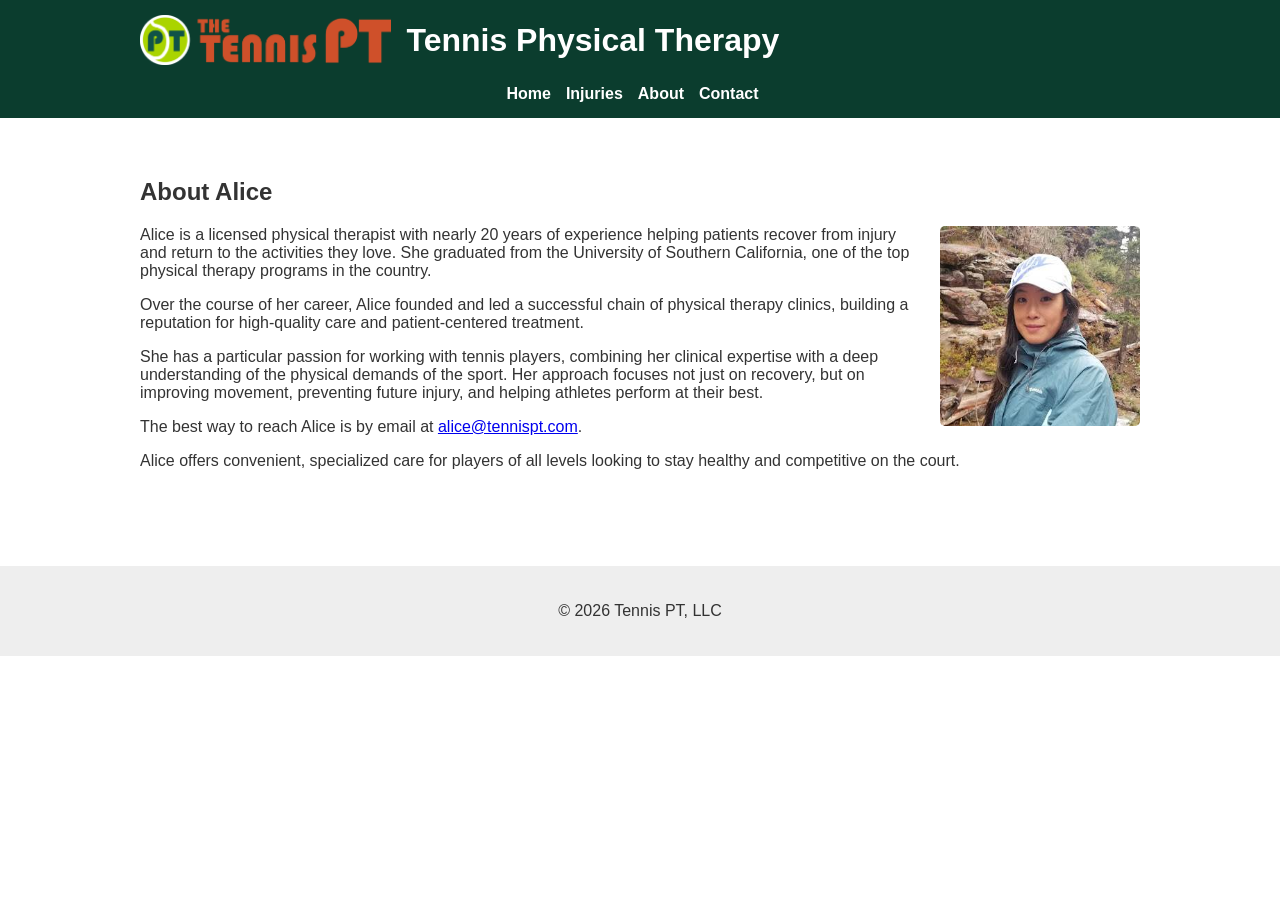
<file: bio.html>
<!DOCTYPE html>
<html lang="en">
<head>
  <meta charset="UTF-8">
  <meta name="viewport" content="width=device-width, initial-scale=1.0">
  <title>About | Tennis Physical Therapy</title>
  <link rel="stylesheet" href="style.css">
</head>
<body>

<header>
  <div class="container">
    <div class="title-section">
      <img src="images/The Tennis PT Logo.png" alt="Tennis PT Logo" class="logo">
      <h1>Tennis Physical Therapy</h1>
    </div>
    <nav>
      <a href="index.html">Home</a>
      <a href="injuries.html">Injuries</a>
      <a href="bio.html">About</a>
      <a href="contact.html">Contact</a>
    </nav>
  </div>
</header>

<section class="content">
  <div class="container">
    <h2>About Alice</h2>
    <img src="images/Alice Holland DPT.jpg" alt="Alice Holland DPT" class="bio-photo">

    <p>
      Alice is a licensed physical therapist with nearly 20 years of experience
      helping patients recover from injury and return to the activities they love.
      She graduated from the University of Southern California, one of the top
      physical therapy programs in the country.
    </p>

    <p>
      Over the course of her career, Alice founded and led a successful chain of
      physical therapy clinics, building a reputation for high-quality care and
      patient-centered treatment.
    </p>

    <p>
      She has a particular passion for working with tennis players, combining her
      clinical expertise with a deep understanding of the physical demands of the
      sport. Her approach focuses not just on recovery, but on improving movement,
      preventing future injury, and helping athletes perform at their best.
    </p>

    <p>
      The best way to reach Alice is by email at <a href="mailto:alice@tennispt.com">alice@tennispt.com</a>.
    </p>

    <p>
      Alice offers convenient, specialized care for players of all levels looking to stay healthy and
      competitive on the court.
    </p>

  </div>
</section>

<footer>
  <div class="container">
    <p>© 2026 Tennis PT, LLC</p>
  </div>
</footer>

</body>
</html>
</file>
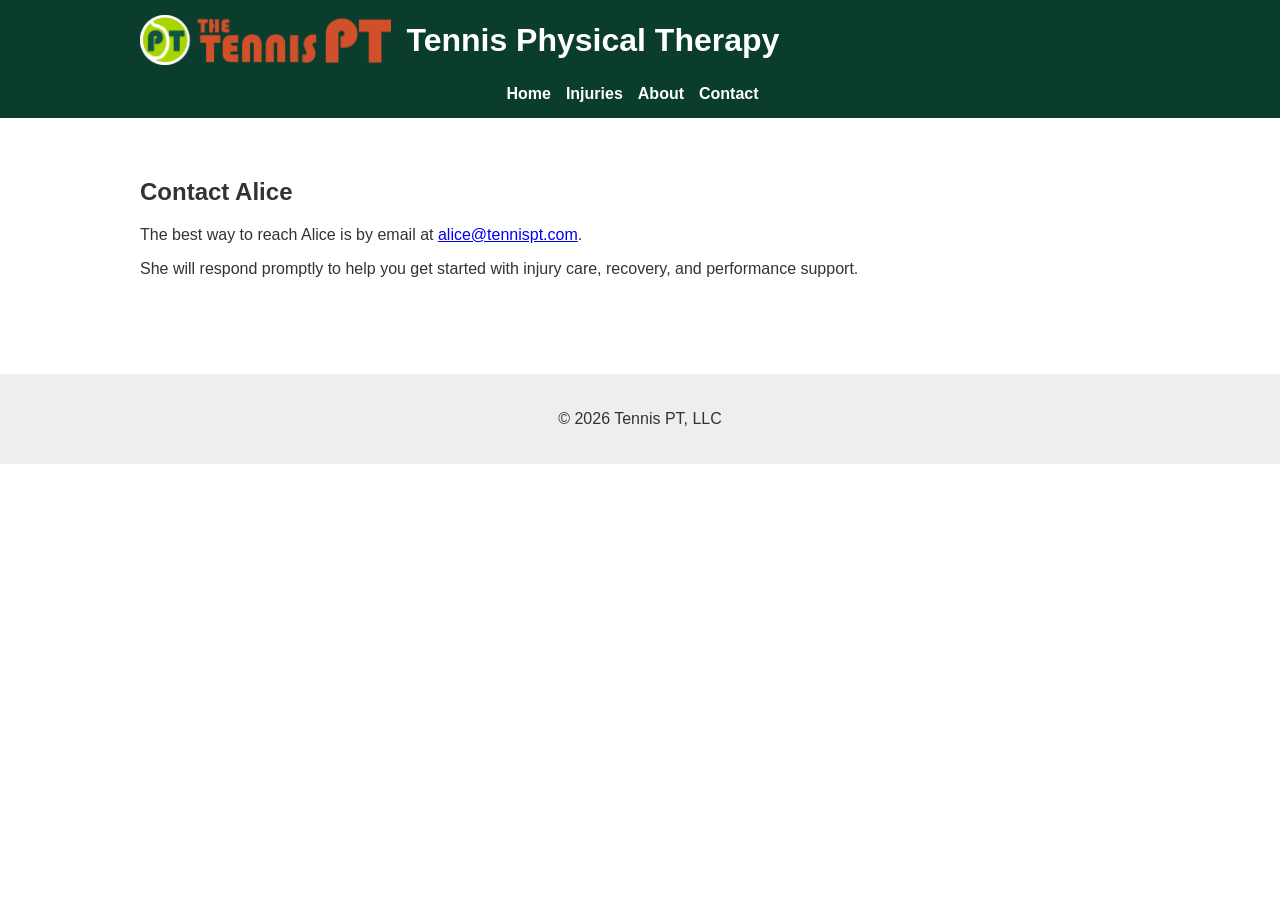
<file: contact.html>
<!DOCTYPE html>
<html lang="en">
<head>
  <meta charset="UTF-8">
  <meta name="viewport" content="width=device-width, initial-scale=1.0">
  <title>Contact | Tennis Physical Therapy</title>
  <link rel="stylesheet" href="style.css">
</head>
<body>

<header>
  <div class="container">
    <div class="title-section">
      <img src="images/The Tennis PT Logo.png" alt="Tennis PT Logo" class="logo">
      <h1>Tennis Physical Therapy</h1>
    </div>
    <nav>
      <a href="index.html">Home</a>
      <a href="injuries.html">Injuries</a>
      <a href="bio.html">About</a>
      <a href="contact.html">Contact</a>
    </nav>
  </div>
</header>

<section class="content">
  <div class="container">
    <h2>Contact Alice</h2>
    <p>The best way to reach Alice is by email at <a href="mailto:alice@tennispt.com">alice@tennispt.com</a>.</p>
    <p>She will respond promptly to help you get started with injury care, recovery, and performance support.</p>
  </div>
</section>

<footer>
  <div class="container">
    <p>© 2026 Tennis PT, LLC</p>
  </div>
</footer>

</body>
</html>
</file>
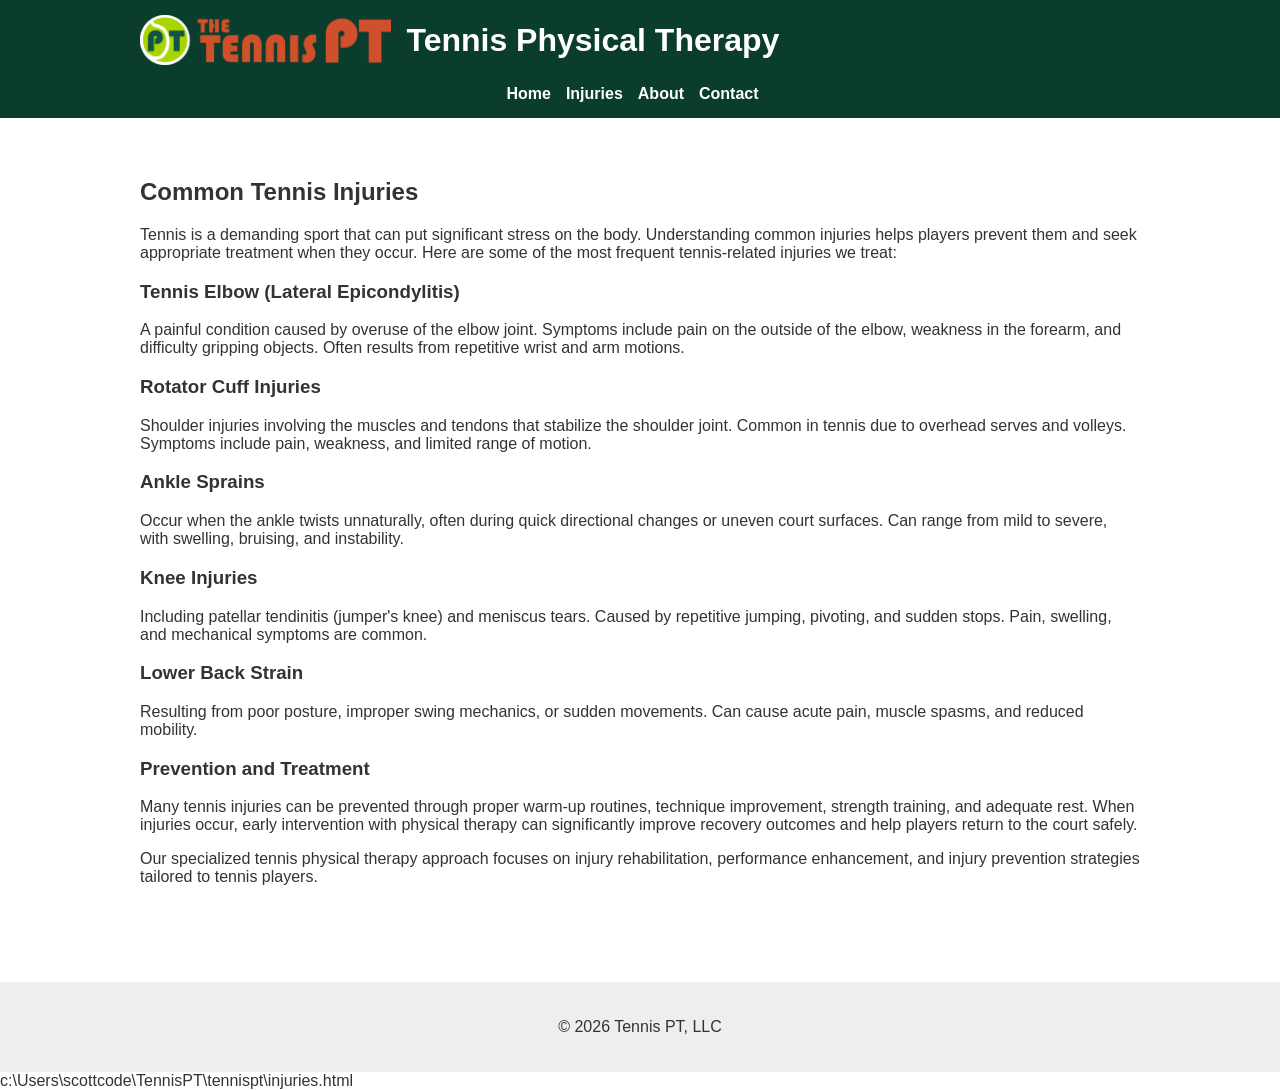
<file: injuries.html>
<!DOCTYPE html>
<html lang="en">
<head>
  <meta charset="UTF-8">
  <meta name="viewport" content="width=device-width, initial-scale=1.0">
  <title>Common Tennis Injuries | Tennis Physical Therapy</title>
  <link rel="stylesheet" href="style.css">
</head>
<body>

<header>
  <div class="container">
    <div class="title-section">
      <img src="images/The Tennis PT Logo.png" alt="Tennis PT Logo" class="logo">
      <h1>Tennis Physical Therapy</h1>
    </div>
    <nav>
      <a href="index.html">Home</a>
      <a href="injuries.html">Injuries</a>
      <a href="bio.html">About</a>
      <a href="contact.html">Contact</a>
    </nav>
  </div>
</header>

<section class="content">
  <div class="container">
    <h2>Common Tennis Injuries</h2>

    <p>
      Tennis is a demanding sport that can put significant stress on the body.
      Understanding common injuries helps players prevent them and seek appropriate
      treatment when they occur. Here are some of the most frequent tennis-related
      injuries we treat:
    </p>

    <h3>Tennis Elbow (Lateral Epicondylitis)</h3>
    <p>
      A painful condition caused by overuse of the elbow joint. Symptoms include
      pain on the outside of the elbow, weakness in the forearm, and difficulty
      gripping objects. Often results from repetitive wrist and arm motions.
    </p>

    <h3>Rotator Cuff Injuries</h3>
    <p>
      Shoulder injuries involving the muscles and tendons that stabilize the
      shoulder joint. Common in tennis due to overhead serves and volleys.
      Symptoms include pain, weakness, and limited range of motion.
    </p>

    <h3>Ankle Sprains</h3>
    <p>
      Occur when the ankle twists unnaturally, often during quick directional
      changes or uneven court surfaces. Can range from mild to severe, with
      swelling, bruising, and instability.
    </p>

    <h3>Knee Injuries</h3>
    <p>
      Including patellar tendinitis (jumper's knee) and meniscus tears. Caused
      by repetitive jumping, pivoting, and sudden stops. Pain, swelling, and
      mechanical symptoms are common.
    </p>

    <h3>Lower Back Strain</h3>
    <p>
      Resulting from poor posture, improper swing mechanics, or sudden movements.
      Can cause acute pain, muscle spasms, and reduced mobility.
    </p>

    <h3>Prevention and Treatment</h3>
    <p>
      Many tennis injuries can be prevented through proper warm-up routines,
      technique improvement, strength training, and adequate rest. When injuries
      occur, early intervention with physical therapy can significantly improve
      recovery outcomes and help players return to the court safely.
    </p>

    <p>
      Our specialized tennis physical therapy approach focuses on injury
      rehabilitation, performance enhancement, and injury prevention strategies
      tailored to tennis players.
    </p>

  </div>
</section>

<footer>
  <div class="container">
    <p>© 2026 Tennis PT, LLC</p>
  </div>
</footer>

</body>
</html></content>
<parameter name="filePath">c:\Users\scottcode\TennisPT\tennispt\injuries.html
</file>
<file: style.css>
body {
  margin: 0;
  font-family: Arial, sans-serif;
  color: #333;
}

.container {
  width: 90%;
  max-width: 1000px;
  margin: auto;
}

header {
  background: #0b3d2e;
  color: white;
  padding: 15px 0;
}

header .container {
  display: flex;
  flex-direction: column;
  align-items: flex-start;
}

.title-section {
  display: flex;
  align-items: center;
  margin-bottom: 10px;
}

.logo {
  height: 50px;
  margin-right: 15px;
}

header h1 {
  margin: 0;
}

nav {
  margin-top: 10px;
  display: flex;
  justify-content: center;
  width: 100%;
}

nav a {
  color: white;
  margin-right: 15px;
  text-decoration: none;
  font-weight: bold;
}

.hero {
  position: relative;
  color: white;
  padding: 100px 0;
  text-align: center;
  overflow: hidden;
}

.slideshow {
  position: absolute;
  top: 0;
  left: 0;
  width: 100%;
  height: 100%;
  z-index: -1;
}

.slideshow img {
  position: absolute;
  top: 0;
  left: 0;
  width: 100%;
  height: 100%;
  object-fit: cover;
  opacity: 0;
  animation: fade 18s infinite;
}

.slideshow img:nth-child(1) { animation-delay: 0s; }
.slideshow img:nth-child(2) { animation-delay: 4.5s; }
.slideshow img:nth-child(3) { animation-delay: 9s; }
.slideshow img:nth-child(4) { animation-delay: 13.5s; }

@keyframes fade {
  0% { opacity: 0; }
  15% { opacity: 1; }
  85% { opacity: 1; }
  100% { opacity: 0; }
}

.hero h2 {
  font-size: 2.5em;
  margin-bottom: 10px;
}

.btn {
  display: inline-block;
  background: #f4a261;
  color: white;
  padding: 12px 20px;
  text-decoration: none;
  border-radius: 5px;
}

.content {
  padding: 40px 0;
}

.bio-photo {
  float: right;
  width: 200px;
  margin-left: 20px;
  border-radius: 5px;
}

footer {
  background: #eee;
  text-align: center;
  padding: 20px 0;
  margin-top: 40px;
}
</file>
